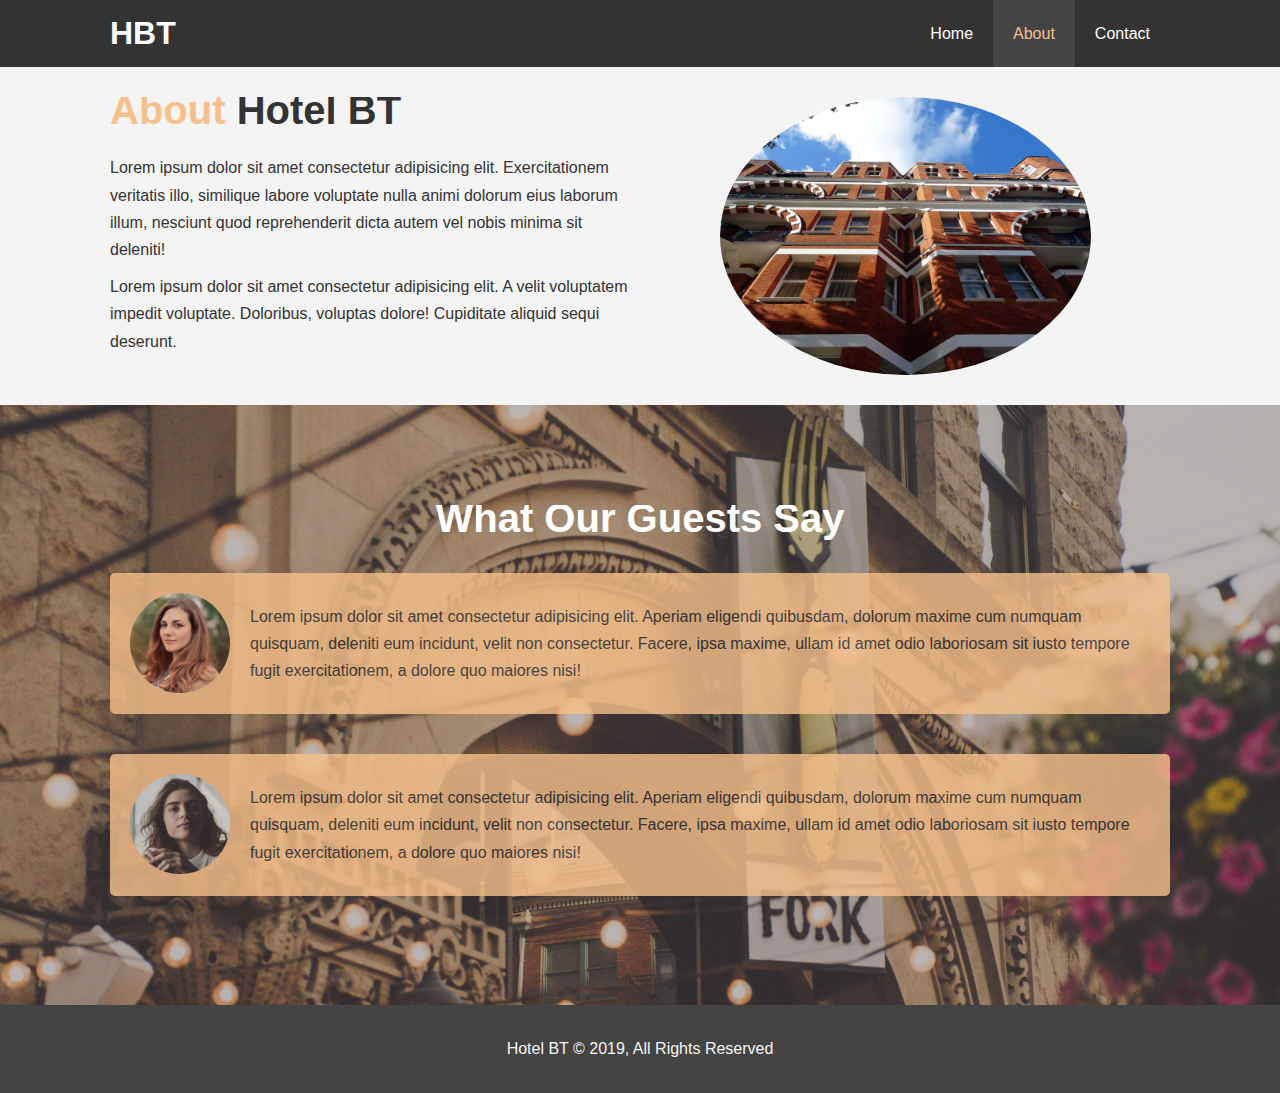
<file: about.html>
<!DOCTYPE html>
<html lang="en">
<head>
  <meta charset="UTF-8">
  <meta http-equiv="X-UA-Compatible" content="IE=edge">
  <meta name="viewport" content="width=device-width, initial-scale=1.0">
  <meta name="keywords" content="hotel, boston hotel, new england hotel">
  <meta name="description" content="Welcome to the most extraordinary hotel in Boston Massachusetts">
  <link rel="stylesheet" href="css/style.css">
  <title>Hotel BT | About</title>
</head>
<body>

  <header>
    <nav id="navbar">
      <div class="container">
        <h1 class="logo"><a href="index.html">HBT</a></h1>
        <div>
          <ul>
            <li><a href="index.html">Home</a></li>
            <li><a class="current" href="about.html">About</a></li>
            <li><a href="contact.html">Contact</a></li>
            
          </ul>
        </div>
      </div>
    </nav>    
  </header>

  <section id="about-info" class="bg-light py-3">
     <div class="container">
        <div class="info-left">
            <h1 class="large-heading"><span class="text-primary">About</span> Hotel BT</h1>
            <p>Lorem ipsum dolor sit amet consectetur adipisicing elit. Exercitationem veritatis illo, similique labore voluptate nulla animi dolorum eius laborum illum, nesciunt quod reprehenderit dicta autem vel nobis minima sit deleniti!</p>
            <p>Lorem ipsum dolor sit amet consectetur adipisicing elit. A velit voluptatem impedit voluptate. Doloribus, voluptas dolore! Cupiditate aliquid sequi deserunt.</p>
        </div>
        <div class="info-right">
          <img src="./img/photo-2.jpg" alt="hotel">
        </div>
     </div>
  </section>

  <div class="clr"></div>

  <section id="testimonials" class="py-3">
    <div class="container">
      <h2 class="large-heading">What Our Guests Say</h2>
      <div class="testimonial bg-primary">
        <img src="./img/person-1.jpg" alt="girl-1">
        <p>Lorem ipsum dolor sit amet consectetur adipisicing elit. Aperiam eligendi quibusdam, dolorum maxime cum numquam quisquam, deleniti eum incidunt, velit non consectetur. Facere, ipsa maxime, ullam id amet odio laboriosam sit iusto tempore fugit exercitationem, a dolore quo maiores nisi!</p>
      </div>
      <div class="testimonial bg-primary">
        <img src="./img/person-2.jpg" alt="girl-2">
        <p>Lorem ipsum dolor sit amet consectetur adipisicing elit. Aperiam eligendi quibusdam, dolorum maxime cum numquam quisquam, deleniti eum incidunt, velit non consectetur. Facere, ipsa maxime, ullam id amet odio laboriosam sit iusto tempore fugit exercitationem, a dolore quo maiores nisi!</p>
      </div>
    </div>
  </section>

<footer id="main-footer">
  <p>Hotel BT © 2019, All Rights Reserved</p>
</footer>



</body>
</html>
</file>
<file: css/style.css>
/* Reset */
* {
  margin: 0;
  padding: 0;
  box-sizing: border-box;
}

/* Main */
html,
body {
  font-family: "Segoe UI", Tahoma, Geneva, Verdana, sans-serif;
  line-height: 1.7em;
}

a {
  text-decoration: none;
}

h1,
h2,
h3 {
  padding-bottom: 20px;
}

p {
  margin: 10px 0;
}

/* Utility Classes */
.container {
  max-width: 1100px;
  margin: auto;
  padding: 0 20px;
  overflow: auto;
}

.text-primary {
  color: #f7c08a;
}

.btn {
  display: inline-block;
  font-size: 18px;
  color: #fff;
  background: #333;
  padding: 13px 20px;
  border: none;
  cursor: pointer;
}

.btn-light {
  background: #f4f4f4;
  color: #333;
}

.btn:hover {
  color: #333;
  background: #f7c08a;
}

.bg-dark {
  background: #333;
  color: #fff;
}

.bg-light {
  background: #f4f4f4;
  color: #333;
}

.bg-primary {
  background: #f7c08a;
  color: #333;
}

.clr {
  clear: both;
}

.py-1 {
  padding: 10px 0;
}
.py-2 {
  padding: 20px 0;
}
.py-3 {
  padding: 30px 0;
}

.large-heading {
  font-size: 40px;
}

/* Navbar */
#navbar {
  background: #333;
  overflow: auto;
}
#navbar a {
  color: #fff;
}

#navbar h1 {
  float: left;
  padding-top: 20px;
}

#navbar ul {
  list-style: none;
  float: right;
}

#navbar ul li {
  float: left;
}

#navbar ul li a {
  display: block;
  padding: 20px;
  text-align: center;
}

#navbar ul li a:hover,
#navbar ul li a.current {
  background: #444;
  color: #f7c08a;
}

/* Showcase */
#showcase {
  background: url("../img/showcase.jpg") no-repeat center center/cover;
  height: 600px;
}

#showcase .showcase-content {
  color: #fff;
  text-align: center;
  padding-top: 170px;
}

#showcase .showcase-content h1 {
  font-size: 60px;
  line-height: 1.2em;
}

#showcase .showcase-content p {
  padding-bottom: 20px;
  line-height: 1.7em;
  font-size: 20px;
}

/* Home Info */
#home-info {
  height: 400px;
}

#home-info .info-img {
  background: url("../img/photo-1.jpg") no-repeat center/cover;
  float: left;
  width: 50%;
  min-height: 100%;
}

#home-info .info-content {
  float: right;
  width: 50%;
  text-align: center;
  height: 100%;
  padding: 50px 30px;
  overflow: hidden;
}

#home-info .info-content p {
  padding-bottom: 30px;
}

/* Features */
.box {
  float: left;
  text-align: center;
  padding: 50px;
  width: 33.3%;
}

.box i {
  margin-bottom: 10px;
}

/* About */
#about-info .info-right {
  float: right;
  width: 50%;
  min-height: 100%;
}

#about-info .info-right img {
  display: block;
  margin: auto;
  width: 70%;
  border-radius: 50%;
}

#about-info .info-left {
  float: left;
  width: 50%;
  min-height: 100%;
}

/* Testimonials */
#testimonials {
  height: 600px;
  background: url("../img/test-bg.jpg") no-repeat center center/cover;
  padding-top: 100px;
}

#testimonials .testimonial {
  padding: 20px;
  margin-bottom: 40px;
  border-radius: 5px;
  opacity: 0.8;
}

#testimonials h2 {
  color: #fff;
  text-align: center;
  padding-bottom: 40px;
}
#testimonials .testimonial img {
  width: 100px;
  border-radius: 50%;
  float: left;
  margin-right: 20px;
}

/* Contact Form*/
#contact-form .form-group {
  margin-bottom: 20px;
}

#contact-form label {
  display: block;
  margin-bottom: 5px;
}

#contact-form input, 
#contact-form textarea {
  display: block;
  width: 100%;
  padding: 10px;
  border: 1px solid #ddd;
}

#contact-form textarea {
  height: 200px;
}

#contact-form input:focus, 
#contact-form textarea:focus {
  outline: none;
  border-color: #f7c08a;

}
/* Footer */
#main-footer {
  background: #444;
  padding: 20px;
  color: #f4f4f4;
  text-align: center;
}
</file>
